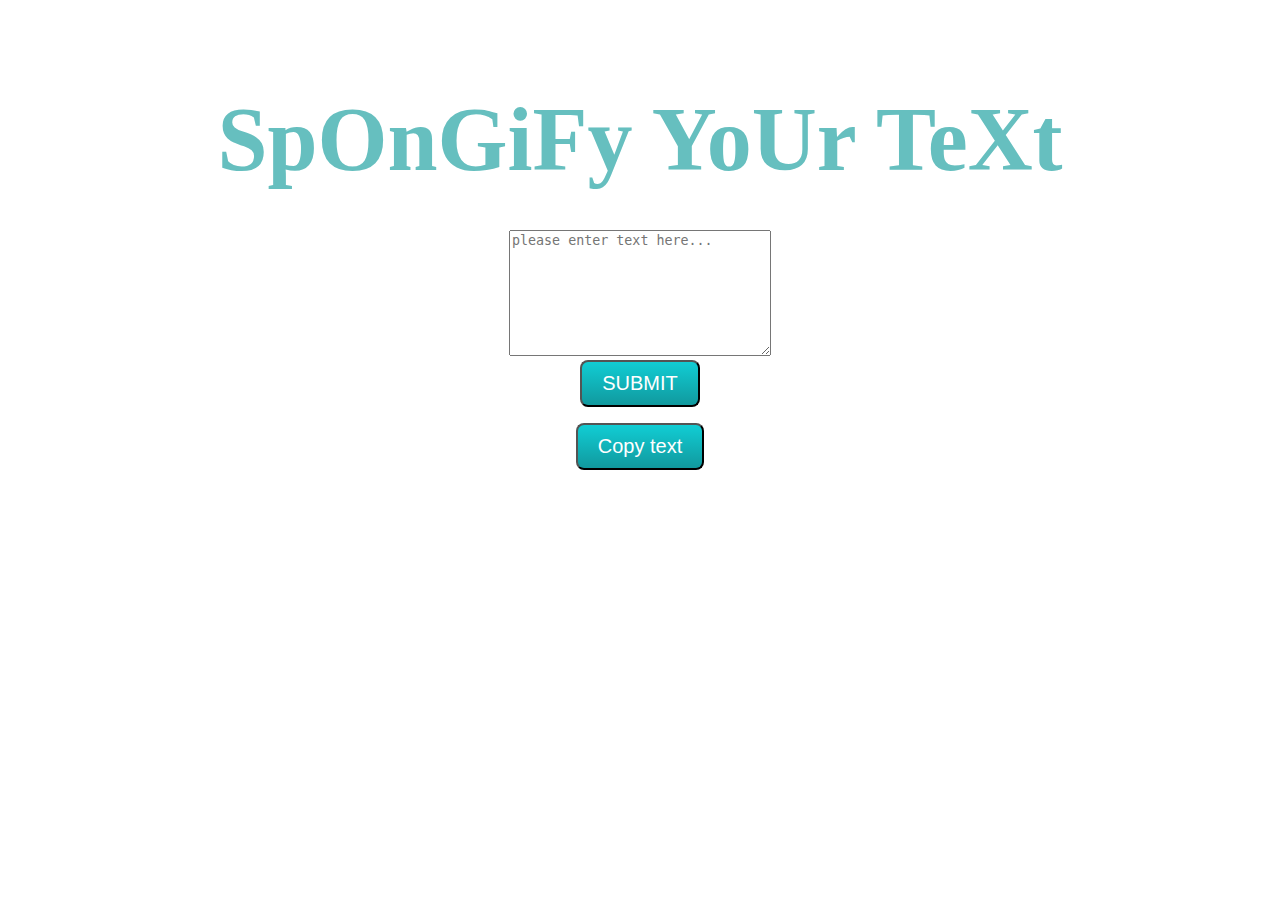
<file: scipts.html>
<!DOCTYPE html>
<html lang="en" dir="ltr">
  <head>
    <meta charset="utf-8">
    <title>Scripts</title>
    <link rel="stylesheet" href="css/styles.css">
    <link rel="icon" href="favicon.ico">
    <link href="https://fonts.googleapis.com/css?family=Indie+Flower&display=swap" rel="stylesheet">
  </head>
  <body class="scripts-body">
    <h1 class="sponge-text">SpOnGiFy YoUr TeXt</h1>
    <div class="">
        <textarea id="myText" placeholder="please enter text here..." rows="8" cols="30"></textarea>
    </div>

    <button class="butn" onclick="toWeirdCase()">SUBMIT</button>
    <script>

      function toWeirdCase() {
        var string = document.getElementById("myText").value;
        var splitStr = string.split(" ");
        var newArr = [];

        for (var j = 0; j < splitStr.length; j++) {
          var letters = splitStr[j].split("");
          for (var i = 0; i < letters.length; i++) {
            if (letters.indexOf(letters[i]) % 2 === 0) {
              letters[i] = letters[i].toUpperCase();
            }
          }
          newArr.push(letters.join(""));
        }
        var finalResult = (newArr.join(" "));
        document.getElementById("text").innerHTML = finalResult;
      }
    </script>

    <p title="Copy Text" id="text"></p>

    <button class="butn" onclick="copyText('text')">Copy text</button>

    <script>
      function copyText(id) {
        var text = document.getElementById(id).innerText;
        var elem = document.createElement("textarea");
        document.body.appendChild(elem);
        elem.value = text;
        elem.select();
        document.execCommand("copy");
        document.body.removeChild(elem);
      }

    </script>

  </body>
</html>
</file>
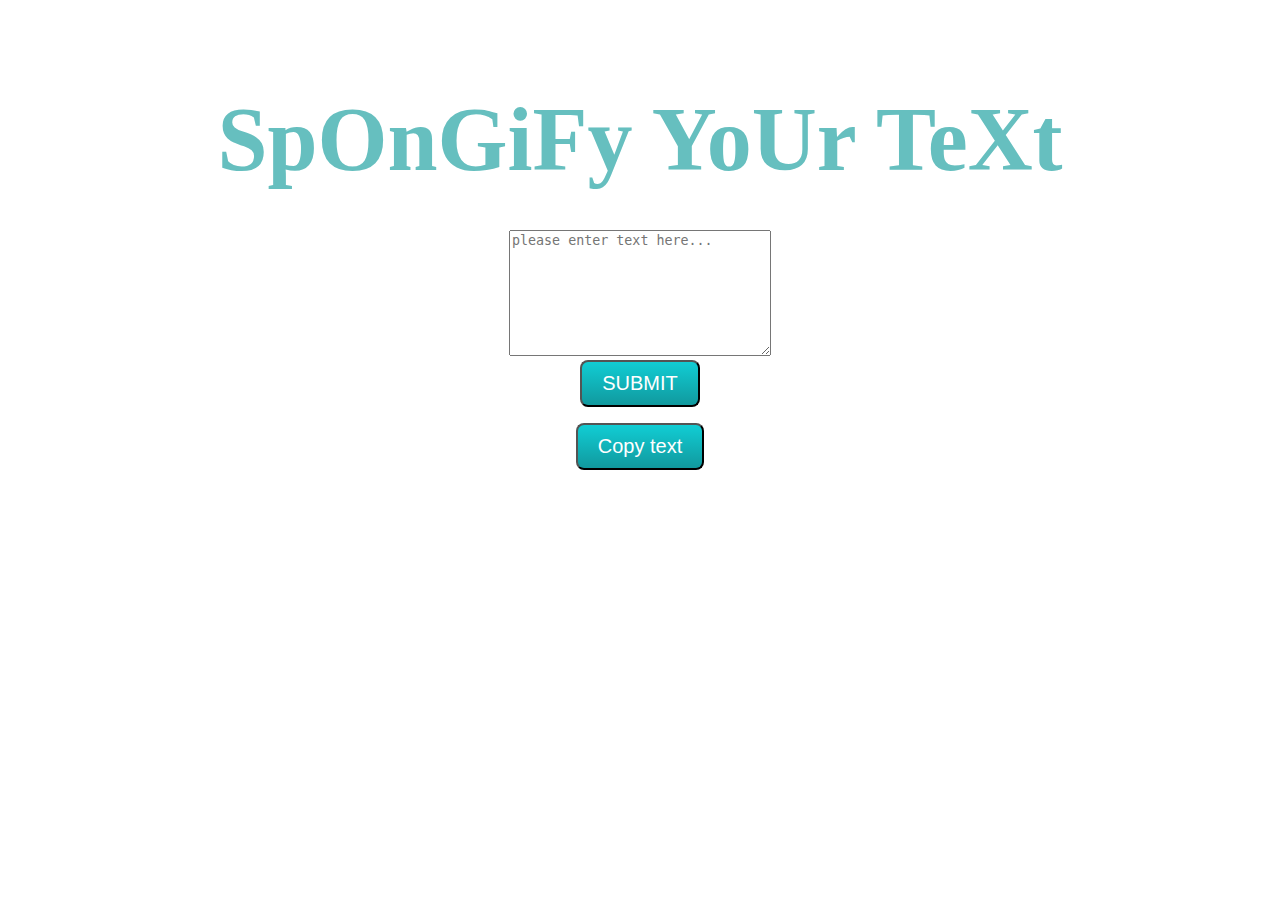
<file: scripts.html>
<!DOCTYPE html>
<html lang="en" dir="ltr">
  <head>
    <meta charset="utf-8">
    <title>Scripts</title>
    <link rel="stylesheet" href="css/styles.css">
    <link rel="icon" href="favicon.ico">
    <link href="https://fonts.googleapis.com/css?family=Indie+Flower&display=swap" rel="stylesheet">
  </head>
  <body class="scripts-body">
    <h1 class="sponge-text">SpOnGiFy YoUr TeXt</h1>
    <div class="">
        <textarea id="myText" placeholder="please enter text here..." onchange='this.value=this.value.toLowerCase();' rows="8" cols="30"></textarea>
    </div>

    <button class="butn" onclick="toWeirdCase()">SUBMIT</button>
    <script>

      function toWeirdCase() {
        var string = document.getElementById("myText").value;
        var splitStr = string.split(" ");
        var newArr = [];

        for (var j = 0; j < splitStr.length; j++) {
          var letters = splitStr[j].split("");
          for (var i = 0; i < letters.length; i++) {
            if (letters.indexOf(letters[i]) % 2 === 0) {
              letters[i] = letters[i].toUpperCase();
            }
          }
          newArr.push(letters.join(""));
        }
        var finalResult = (newArr.join(" "));
        document.getElementById("text").innerHTML = finalResult;
      }
    </script>

    <p title="Copy Text" id="text"></p>

    <button class="butn" onclick="copyText('text')">Copy text</button>

    <script>
      function copyText(id) {
        var text = document.getElementById(id).innerText;
        var elem = document.createElement("textarea");
        document.body.appendChild(elem);
        elem.value = text;
        elem.select();
        document.execCommand("copy");
        document.body.removeChild(elem);
      }

    </script>

  </body>
</html>
</file>
<file: css/styles.css>
body {
  margin: 0;
  text-align: center;
  font-family: 'Merriweather', serif;
  font: 200%;
}

h1 {
  font-size: 5.625rem;
  margin: 50px auto 0 auto;
  font-family: 'Sacramento', cursive;
  color: #66BFBF;
  line-height: 2;
}

h2 {
  font-family: 'Montserrat', sans-serif;
  font: 2.5rem;
  color: #66BFBF;
}

h3 {
  font-family: 'Montserrat', sans-serif;
  color: #11999E;
}

a {
  color: #11999E;
  font-family: 'Montserrat', sans-serif;
  margin: 10px 20px;
  text-decoration: none;
}

a:hover {
  color: #EAF6F6;
}

p {
  line-height: 2;
}

hr {
  border: dotted #EAF6F6;
  border-bottom: none;
  width: 4%;
  margin: 100px auto;
}

.top-container {
  background-color: #E4F9F5;
  position: relative;
  padding-top: 100px;
}

.middle-container {
  padding-top: 50px;
}

.bottom-container {
  background-color: #66BFBF;

}

.intro {
  width: 30%;
  margin: auto;
}
.pro {
  text-decoration: underline;
}

.bottom-cloud {
  position: absolute;
  left: 250px;
  bottom: 300px;
}

.top-cloud {
  position: absolute;
  right: 300px;
  top: 40px;
}

.programmer {
  font-weight: normal;
  line-height: 2;
}

.profile-pic {
  width: 200px;
  height: auto;
  border-radius: 100%;
}

.skill-row {
  width: 50%;
  margin: 100px auto 100px auto;
  text-align: left;
}

.python-logo {
  float: left;
  margin-right: 30px;
  width: 10%;
}

.html-css-js-logos {
  float: right;
  margin-left: 30px;
  width: 25%;
}

.contact-me {
  width: 40%;
  margin: 40px auto 60px;
}

.butn {
  background: #11cdd4;
  background-image: -webkit-linear-gradient(top, #11cdd4, #11999e);
  background-image: -moz-linear-gradient(top, #11cdd4, #11999e);
  background-image: -ms-linear-gradient(top, #11cdd4, #11999e);
  background-image: -o-linear-gradient(top, #11cdd4, #11999e);
  background-image: linear-gradient(to bottom, #11cdd4, #11999e);
  -webkit-border-radius: 8;
  -moz-border-radius: 8;
  border-radius: 8px;
  font-family: 'Montserrat', sans-serif;
  color: #ffffff;
  font-size: 20px;
  padding: 10px 20px 10px 20px;
  text-decoration: none;
}

.butn:hover {
  background: #3cb0fd;
  background-image: -webkit-linear-gradient(top, #3cb0fd, #3498db);
  background-image: -moz-linear-gradient(top, #3cb0fd, #3498db);
  background-image: -ms-linear-gradient(top, #3cb0fd, #3498db);
  background-image: -o-linear-gradient(top, #3cb0fd, #3498db);
  background-image: linear-gradient(to bottom, #3cb0fd, #3498db);
  text-decoration: none;
}

.copyright {
  color: #EAF6F6
  font-size: 0.75rem;
  padding: 20px 0;
}
</file>
